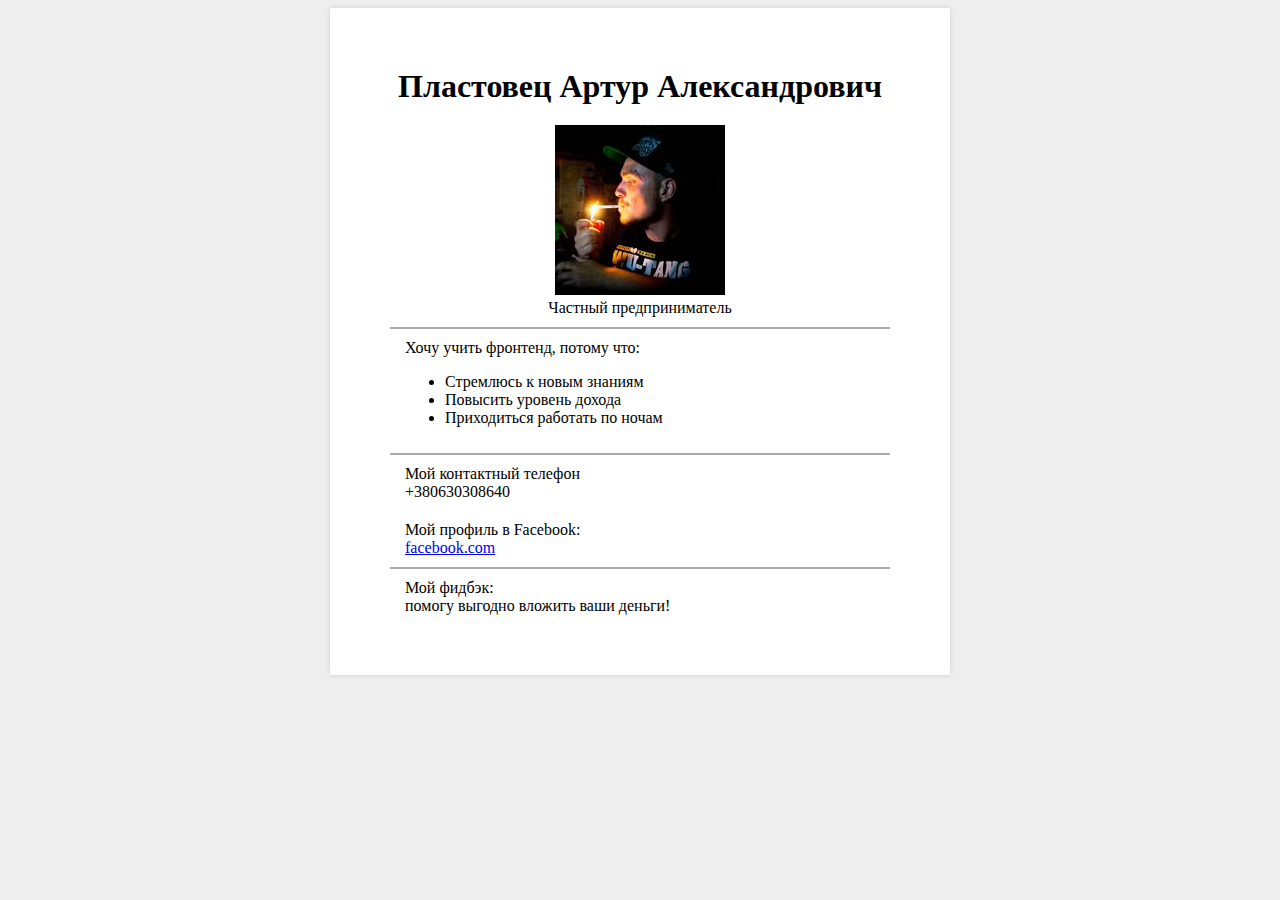
<file: Goit/markup/home/lesson1/index.html>
<!DOCTYPE html>
<html lang="en">
<head>
    <meta charset="UTF-8">
    <title>Homework 1 - Artur</title>
    <link rel="stylesheet" href="css/style.css">
</head>
<body>
    <div class="wrapper">
        <div class="head-info">
            <h1>Пластовец Артур Александрович</h1>
            <img src="images/photo.jpg" alt="Пластовец Артур Александрович" title="Пластовец Артур Александрович" height="170" width="170">
			<p class="sub-info">Частный предприниматель</p>
		</div>
        <div class="sub-info">
            <p>Хочу учить фронтенд, потому что:</p>
            <ul>
                <li>Стремлюсь к новым знаниям</li>
                <li>Повысить уровень дохода</li>
                <li>Приходиться работать по ночам</li>
            </ul>
        </div>
        <div class="sub-info">
             <p>Мой контактный телефон</p>
             <p>+380630308640</p>
        <p class="network">Мой профиль в Facebook:</p>
            <a href="https://www.facebook.com/profile.php?id=10000759136818" target="_blank">facebook.com</a>
        </div>
        <div class="footer-content">
            <p>Мой фидбэк:</p>
            	помогу выгодно вложить ваши деньги!
        </div>
    </div>
</body>
</html>
</file>
<file: Goit/markup/home/lesson1/css/style.css>
body {
    background-color: #eeeeee;
}
h1 {
    margin: 0;
}
p {
    margin: 0;
}
img {
    margin-top: 20px;
}
.wrapper {
    background-color: #ffffff;
    box-shadow: 0 0 4px #ccc;
    padding: 60px;
    width: 500px;
    margin: 0 auto;
}
.head-info {
	text-align: center;
}

.sub-info {
    border-bottom: 2px solid #ababab;
    margin-bottom: 10px;
    padding: 0 15px 10px;
}
.network {
    padding-top: 20px;
}
.footer-content {
    padding: 0 15px 0;
}
</file>
